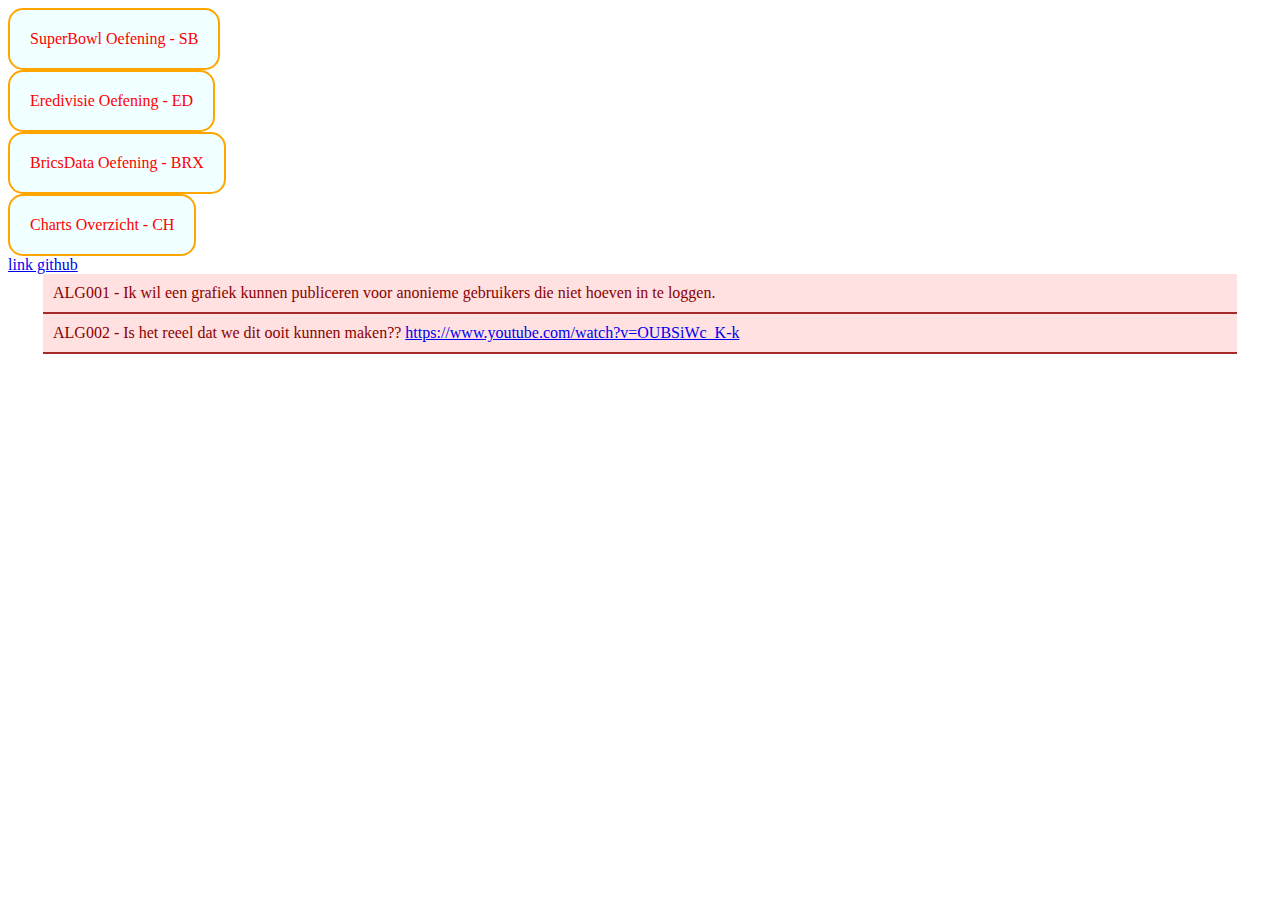
<file: index.html>
<!DOCTYPE html>
<html lang="en">
<head>
    <meta charset="UTF-8">
    <meta http-equiv="X-UA-Compatible" content="IE=edge">
    <meta name="viewport" content="width=device-width, initial-scale=1.0">
    <title>PBI-index</title>
    <link rel="stylesheet" href="stylepowerbi.css">
</head>
<body>
    <div class="projectindex"><a href="superbowl/indexsuperbowl.html">SuperBowl Oefening - SB</a></div>
    <br>
    <div class="projectindex"><a href="eredivisie/indexeredivisie.html">Eredivisie Oefening - ED</a></div>
    <br>
    <div class="projectindex"><a href="bricsdata/indexbrics.html">BricsData Oefening - BRX</a></div>
    <br>
    <div class="projectindex"><a href="charts/indexcharts.html">Charts Overzicht - CH</a></div>
    <br>
    <a href="https://github.com/FelixvL/powerbi_project">link github </a>
    <br>
    <div class="questionproject">
        ALG001 - Ik wil een grafiek kunnen publiceren voor anonieme gebruikers die niet hoeven in te loggen.
    </div>
    <div class="questionproject">
        ALG002 - Is het reeel dat we dit ooit kunnen maken?? <a href="https://www.youtube.com/watch?v=OUBSiWc_K-k">https://www.youtube.com/watch?v=OUBSiWc_K-k</a> 
    </div>

    
</body>
</html>
</file>
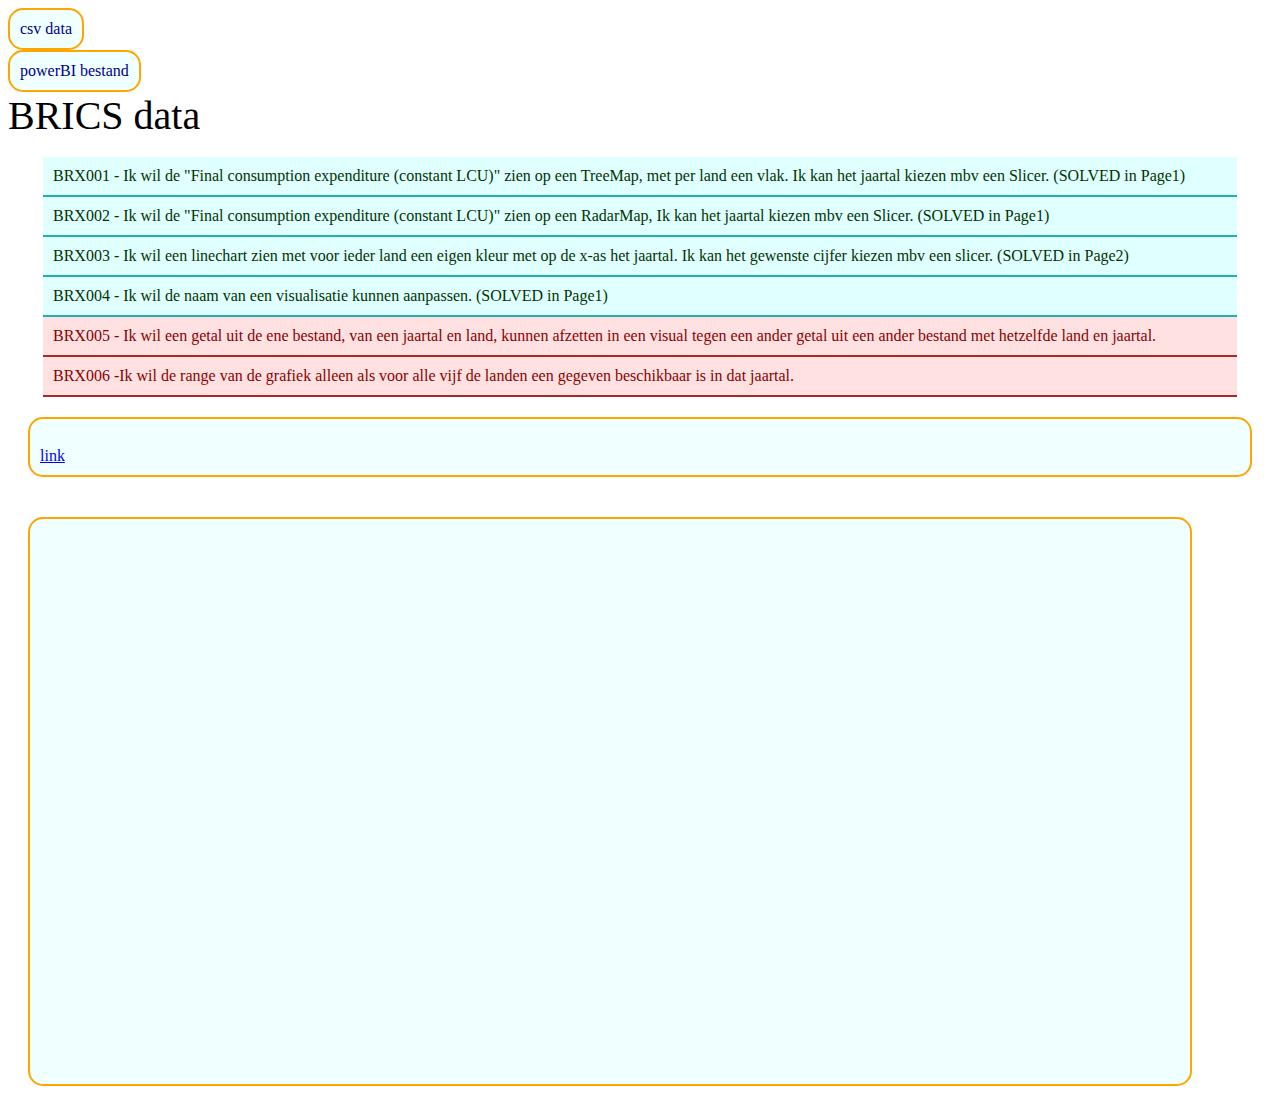
<file: bricsdata/indexbrics.html>
<!DOCTYPE html>
<html lang="en">
<head>
    <meta charset="UTF-8">
    <meta http-equiv="X-UA-Compatible" content="IE=edge">
    <meta name="viewport" content="width=device-width, initial-scale=1.0">
    <title>PBI-BRX</title>
    <link rel="stylesheet" href="../stylepowerbi.css">
</head>
<body>
<div class="fileproject"><a href="BRICSDevelopmentIndicators.zip">csv data</a></div>
<br>
<div class="fileproject"><a href="bricsdata.pbix">powerBI bestand</a></div>
<div class="titleproject">BRICS data</div>
<br>
<div class="questionprojectsolved">
    BRX001 - Ik wil de "Final consumption expenditure (constant LCU)" zien op een TreeMap, met per land een vlak.
    Ik kan het jaartal kiezen mbv een Slicer. (SOLVED in Page1)
</div>
<div class="questionprojectsolved">
    BRX002 - Ik wil de "Final consumption expenditure (constant LCU)" zien op een RadarMap,
    Ik kan het jaartal kiezen mbv een Slicer. (SOLVED in Page1)
</div>
<div class="questionprojectsolved">
    BRX003 - Ik wil een linechart zien met voor ieder land een eigen kleur met op de x-as het jaartal. 
    Ik kan het gewenste cijfer kiezen mbv een slicer. (SOLVED in Page2)
</div>
<div class="questionprojectsolved">
    BRX004 - Ik wil de naam van een visualisatie kunnen aanpassen. (SOLVED in Page1)
</div>
<div class="questionproject">
    BRX005 - Ik wil een getal uit de ene bestand, van een jaartal en land, kunnen afzetten in een visual tegen een ander getal uit een ander bestand met hetzelfde land en jaartal.
</div>
<div class="questionproject">
    BRX006 -Ik wil de range van de grafiek alleen als voor alle vijf de landen een gegeven beschikbaar is in dat jaartal.
</div>



<div class="linkproject">
<br><a href="https://app.powerbi.com/view?r=eyJrIjoiMTgzNDJjZjUtNDFmNS00OWIzLTgwMjgtOWNlMGVjMGUyOTI3IiwidCI6IjgxZGJmMzFjLWQ5MTgtNDQ3Yi05YTM1LTBlZTNjN2I1Yjg4ZCIsImMiOjl9">link</a>
</div>
<div class="iframeproject">
<iframe title="Brics Data" width="1140" height="541.25" src="https://app.powerbi.com/view?r=eyJrIjoiMTgzNDJjZjUtNDFmNS00OWIzLTgwMjgtOWNlMGVjMGUyOTI3IiwidCI6IjgxZGJmMzFjLWQ5MTgtNDQ3Yi05YTM1LTBlZTNjN2I1Yjg4ZCIsImMiOjl9" frameborder="0" allowFullScreen="true"></iframe>
</div>
</body>
</html>
</file>
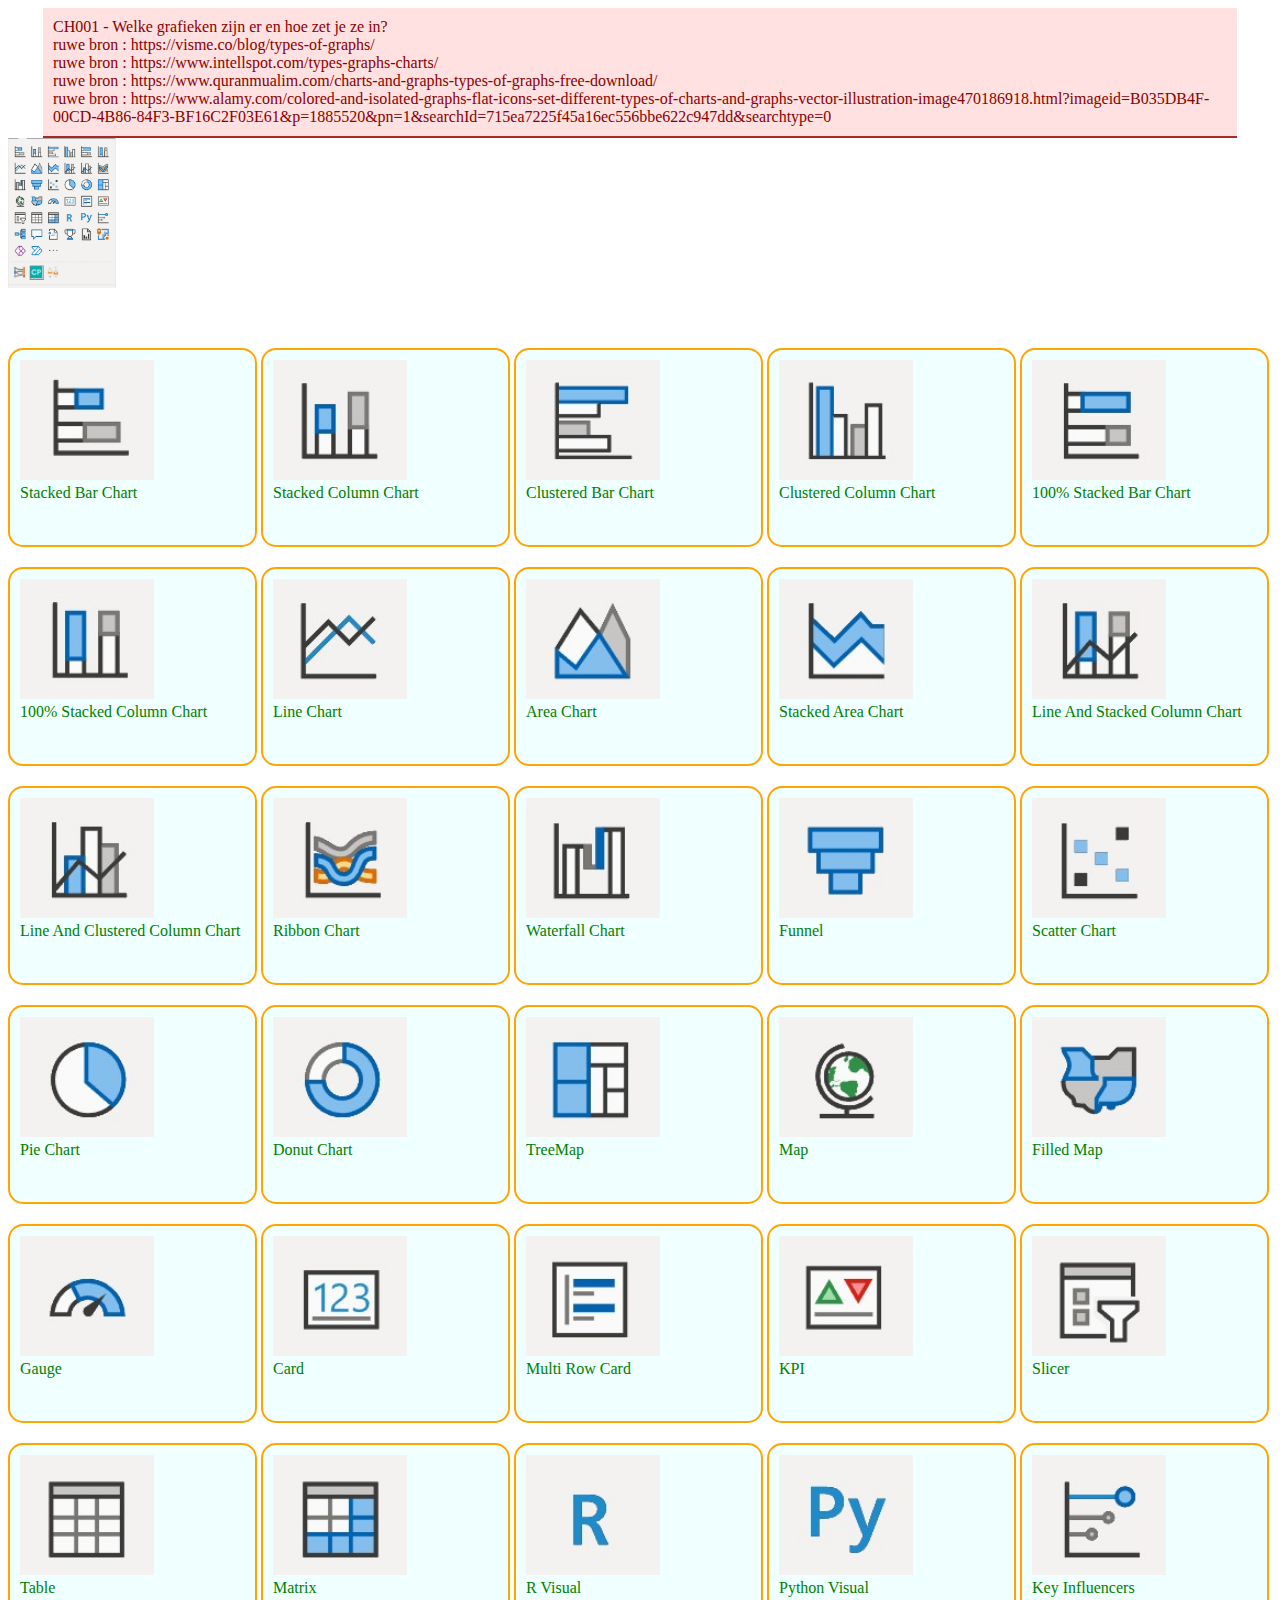
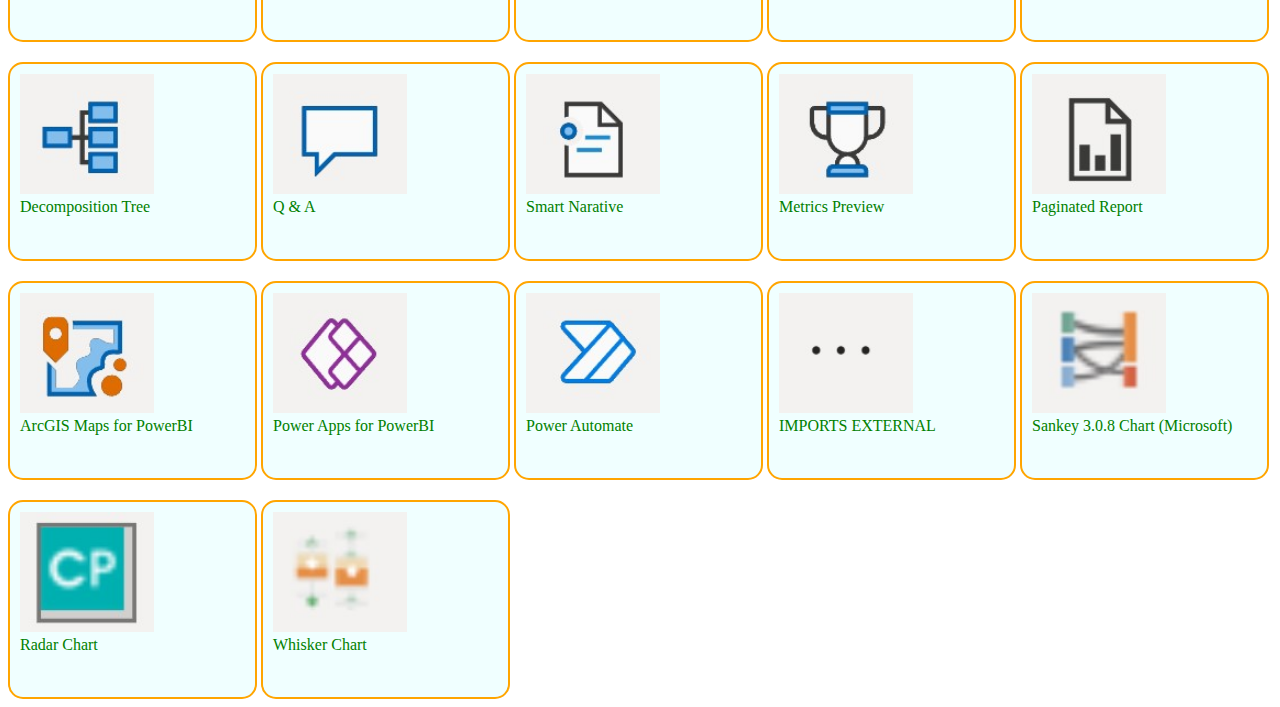
<file: charts/indexcharts.html>
<!DOCTYPE html>
<html lang="en">
<head>
    <meta charset="UTF-8">
    <meta http-equiv="X-UA-Compatible" content="IE=edge">
    <meta name="viewport" content="width=device-width, initial-scale=1.0">
    <title>PBI-CH</title>
    <link rel="stylesheet" href="../stylepowerbi.css">
</head>
<body>
    <div class="questionproject">
        CH001 - Welke grafieken zijn er en hoe zet je ze in? <br>
        ruwe bron : https://visme.co/blog/types-of-graphs/ <br>
        ruwe bron : https://www.intellspot.com/types-graphs-charts/ <br>
        ruwe bron : https://www.quranmualim.com/charts-and-graphs-types-of-graphs-free-download/ <br>
        ruwe bron : https://www.alamy.com/colored-and-isolated-graphs-flat-icons-set-different-types-of-charts-and-graphs-vector-illustration-image470186918.html?imageid=B035DB4F-00CD-4B86-84F3-BF16C2F03E61&p=1885520&pn=1&searchId=715ea7225f45a16ec556bbe622c947dd&searchtype=0 <br>
    </div>
    
    <img src="chartsoverview.jpg" height="150px">
 <br><br><br>   
<div class="grafiekje" >
    <img src="stackedbarchart.jpg">
    <div class="detekstch">Stacked Bar Chart</div>
</div>
<div class="grafiekje" >
    <img src="stackedcolumnchart.jpg">
    <div class="detekstch">Stacked Column Chart</div>
</div>
<div class="grafiekje" >
    <img src="clusteredbarchart.jpg">
    <div class="detekstch">Clustered Bar Chart</div>
</div>
<div class="grafiekje" >
    <img src="clusteredcolumnchart.jpg">
    <div class="detekstch">Clustered Column Chart</div>
</div>
<div class="grafiekje" >
    <img src="100prcbarchart.jpg">
    <div class="detekstch">100% Stacked Bar Chart</div>
</div>
<div class="grafiekje" >
    <img src="100prccolumnchart.jpg">
    <div class="detekstch">100% Stacked Column Chart</div>
</div>
<div class="grafiekje" >
    <img src="linechart.jpg">
    <div class="detekstch">Line Chart</div>
</div>
<div class="grafiekje" >
    <img src="areachart.jpg">
    <div class="detekstch">Area Chart</div>
</div>
<div class="grafiekje" >
    <img src="stackedareachart.jpg">
    <div class="detekstch">Stacked Area Chart</div>
</div>
<div class="grafiekje" >
    <img src="lineandstackedcolumnchart.jpg">
    <div class="detekstch">Line And Stacked Column Chart</div>
</div>
<div class="grafiekje" >
    <img src="lineandclusteredcolumnchart.jpg">
    <div class="detekstch">Line And Clustered Column Chart</div>
</div>
<div class="grafiekje" >
    <img src="ribbonchart.jpg">
    <div class="detekstch">Ribbon Chart</div>
</div>
<div class="grafiekje" >
    <img src="waterfallchart.jpg">
    <div class="detekstch">Waterfall Chart</div>
</div>
<div class="grafiekje" >
    <img src="funnel.jpg">
    <div class="detekstch">Funnel</div>
</div>
<div class="grafiekje" >
    <img src="scatterchart.jpg">
    <div class="detekstch">Scatter Chart</div>
</div>
<div class="grafiekje" >
    <img src="piechart.jpg">
    <div class="detekstch">Pie Chart</div>
</div>
<div class="grafiekje" >
    <img src="donutchart.jpg">
    <div class="detekstch">Donut Chart</div>
</div>
<div class="grafiekje" >
    <img src="treemap.jpg">
    <div class="detekstch">TreeMap</div>
</div>
<div class="grafiekje" >
    <img src="map.jpg">
    <div class="detekstch">Map</div>
</div>
<div class="grafiekje" >
    <img src="filledmap.jpg">
    <div class="detekstch">Filled Map</div>
</div>
<div class="grafiekje" >
    <img src="gauge.jpg">
    <div class="detekstch">Gauge</div>
</div>
<div class="grafiekje" >
    <img src="card.jpg">
    <div class="detekstch">Card</div>
</div>
<div class="grafiekje" >
    <img src="multirowcard.jpg">
    <div class="detekstch">Multi Row Card</div>
</div>
<div class="grafiekje" >
    <img src="kpi.jpg">
    <div class="detekstch">KPI</div>
</div>
<div class="grafiekje" >
    <img src="slicer.jpg">
    <div class="detekstch">Slicer</div>
</div>
<div class="grafiekje" >
    <img src="table.jpg">
    <div class="detekstch">Table</div>
</div>
<div class="grafiekje" >
    <img src="matrix.jpg">
    <div class="detekstch">Matrix</div>
</div>
<div class="grafiekje" >
    <img src="rvisual.jpg">
    <div class="detekstch">R Visual</div>
</div>
<div class="grafiekje" >
    <img src="pythonvisual.jpg">
    <div class="detekstch">Python Visual</div>
</div>
<div class="grafiekje" >
    <img src="keyinfluencers.jpg">
    <div class="detekstch">Key Influencers</div>
</div>
<div class="grafiekje" >
    <img src="decompositiontree.jpg">
    <div class="detekstch">Decomposition Tree</div>
</div>
<div class="grafiekje" >
    <img src="qna.jpg">
    <div class="detekstch">Q & A</div>
</div>
<div class="grafiekje" >
    <img src="smartnarative.jpg">
    <div class="detekstch">Smart Narative</div>
</div>
<div class="grafiekje" >
    <img src="metricspreview.jpg">
    <div class="detekstch">Metrics Preview</div>
</div>
<div class="grafiekje" >
    <img src="paginatedreport.jpg">
    <div class="detekstch">Paginated Report</div>
</div>
<div class="grafiekje" >
    <img src="arcgismaps.jpg">
    <div class="detekstch">ArcGIS Maps for PowerBI</div>
</div>
<div class="grafiekje" >
    <img src="powerapps.jpg">
    <div class="detekstch">Power Apps for PowerBI</div>
</div>
<div class="grafiekje" >
    <img src="powerautomate.jpg">
    <div class="detekstch">Power Automate</div>
</div>
<div class="grafiekje" >
    <img src="IE.jpg">
    <div class="detekstch">IMPORTS EXTERNAL</div>
</div>
<div class="grafiekje" >
    <img src="sankeychart.jpg">
    <div class="detekstch">Sankey 3.0.8 Chart (Microsoft)</div>
</div>
<div class="grafiekje" title="(Radar Chart by Cle... Clear Peaks SL)">
    <img src="radarchart.jpg" >
    <div class="detekstch" >Radar Chart </div>
</div>
<div class="grafiekje" title=" (Box and Whisker by MAQ Software)">
    <img src="whiskerchart.jpg">
    <div class="detekstch">Whisker Chart</div>
</div>
</body>
</html>
</file>
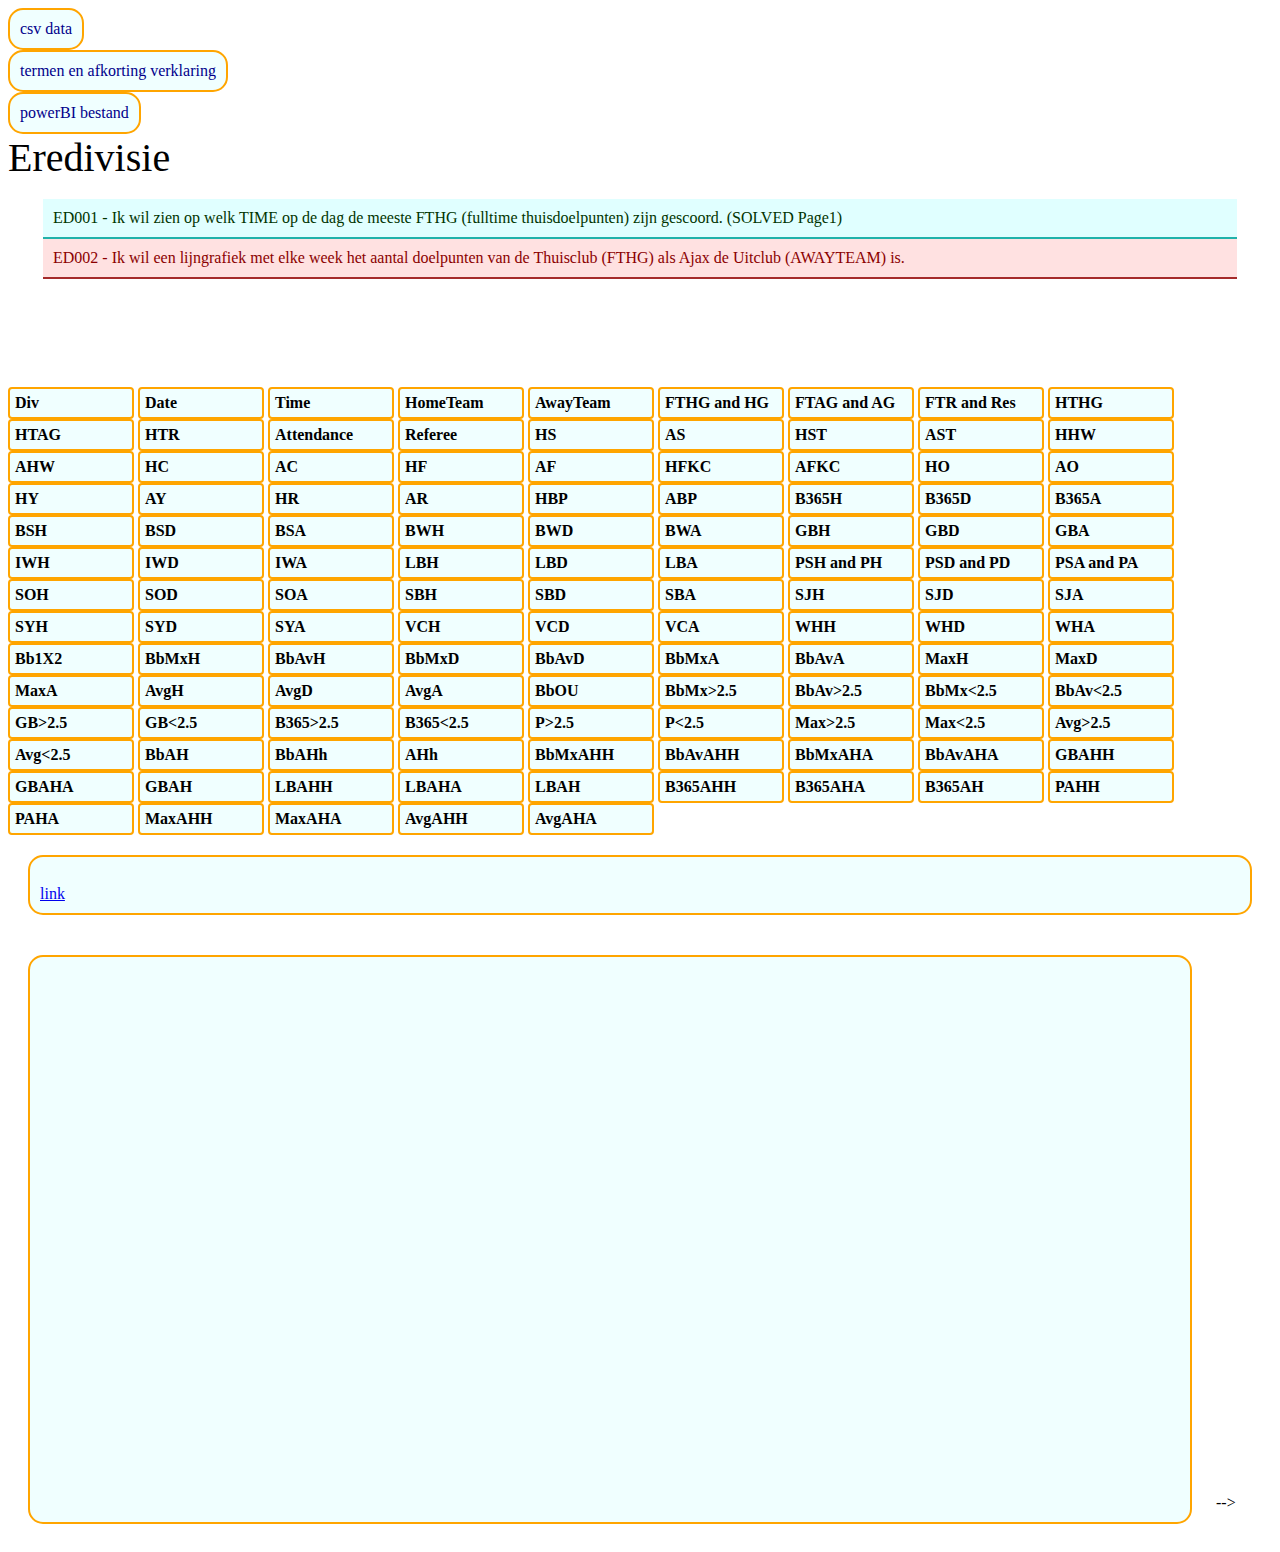
<file: eredivisie/indexeredivisie.html>
<!DOCTYPE html>
<html lang="en">
<head>
    <meta charset="UTF-8">
    <meta http-equiv="X-UA-Compatible" content="IE=edge">
    <meta name="viewport" content="width=device-width, initial-scale=1.0">
    <title>PBI-ED</title>
    <link rel="stylesheet" href="../stylepowerbi.css">
</head>
<body>
<div class="fileproject"><a href="eredivisie21naar22.csv">csv data</a></div>
<br>
<div class="fileproject"><a href="notes.txt">termen en afkorting verklaring</a></div>
<br>
<div class="fileproject"><a href="eredivisie21naar22.pbix">powerBI bestand</a></div>
<div class="titleproject">Eredivisie</div>
<br>
<div class="questionprojectsolved">
    ED001 - Ik wil zien op welk TIME op de dag de meeste FTHG (fulltime thuisdoelpunten) zijn gescoord. (SOLVED Page1)
</div>
<div class="questionproject">
    ED002 - Ik wil een lijngrafiek met elke week het aantal doelpunten van de Thuisclub (FTHG) als Ajax de Uitclub (AWAYTEAM) is.
</div>



<br><br><br><br><br><br>
<div class=vbafk  title="League Division"><b>Div</b></div>
<div class=vbafk  title="Match Date (dd/mm/yy)"><b>Date</b></div>
<div class=vbafk  title="Time of match kick off"><b>Time</b></div>
<div class=vbafk  title="Home Team"><b>HomeTeam</b></div>
<div class=vbafk  title="Away Team"><b>AwayTeam</b></div>
<div class=vbafk  title="Full Time Home Team Goals"><b>FTHG and HG</b></div>
<div class=vbafk  title="Full Time Away Team Goals"><b>FTAG and AG</b></div>
<div class=vbafk  title="Full Time Result (H=Home Win, D=Draw, A=Away Win)"><b>FTR and Res</b></div>
<div class=vbafk  title="Half Time Home Team Goals"><b>HTHG</b></div>
<div class=vbafk  title="Half Time Away Team Goals"><b>HTAG</b></div>
<div class=vbafk  title="Half Time Result (H=Home Win, D=Draw, A=Away Win)"><b>HTR</b></div>
<div class=vbafk  title="Crowd Attendance"><b>Attendance</b></div>
<div class=vbafk  title="Match Referee"><b>Referee</b></div>
<div class=vbafk  title="Home Team Shots"><b>HS</b></div>
<div class=vbafk  title="Away Team Shots"><b>AS</b></div>
<div class=vbafk  title="Home Team Shots on Target"><b>HST</b></div>
<div class=vbafk  title="Away Team Shots on Target"><b>AST</b></div>
<div class=vbafk  title="Home Team Hit Woodwork"><b>HHW</b></div>
<div class=vbafk  title="Away Team Hit Woodwork"><b>AHW</b></div>
<div class=vbafk  title="Home Team Corners"><b>HC</b></div>
<div class=vbafk  title="Away Team Corners"><b>AC</b></div>
<div class=vbafk  title="Home Team Fouls Committed"><b>HF</b></div>
<div class=vbafk  title="Away Team Fouls Committed"><b>AF</b></div>
<div class=vbafk  title="Home Team Free Kicks Conceded"><b>HFKC</b></div>
<div class=vbafk  title="Away Team Free Kicks Conceded"><b>AFKC</b></div>
<div class=vbafk  title="Home Team Offsides"><b>HO</b></div>
<div class=vbafk  title="Away Team Offsides"><b>AO</b></div>
<div class=vbafk  title="Home Team Yellow Cards"><b>HY</b></div>
<div class=vbafk  title="Away Team Yellow Cards"><b>AY</b></div>
<div class=vbafk  title="Home Team Red Cards"><b>HR</b></div>
<div class=vbafk  title="Away Team Red Cards"><b>AR</b></div>
<div class=vbafk  title="Home Team Bookings Points (10"><b>HBP</b></div>
<div class=vbafk  title="Away Team Bookings Points (10"><b>ABP</b></div>
<div class=vbafk  title="Bet365 home win odds"><b>B365H</b></div>
<div class=vbafk  title="Bet365 draw odds"><b>B365D</b></div>
<div class=vbafk  title="Bet365 away win odds"><b>B365A</b></div>
<div class=vbafk  title="Blue Square home win odds"><b>BSH</b></div>
<div class=vbafk  title="Blue Square draw odds"><b>BSD</b></div>
<div class=vbafk  title="Blue Square away win odds"><b>BSA</b></div>
<div class=vbafk  title="Bet&Win home win odds"><b>BWH</b></div>
<div class=vbafk  title="Bet&Win draw odds"><b>BWD</b></div>
<div class=vbafk  title="Bet&Win away win odds"><b>BWA</b></div>
<div class=vbafk  title="Gamebookers home win odds"><b>GBH</b></div>
<div class=vbafk  title="Gamebookers draw odds"><b>GBD</b></div>
<div class=vbafk  title="Gamebookers away win odds"><b>GBA</b></div>
<div class=vbafk  title="Interwetten home win odds"><b>IWH</b></div>
<div class=vbafk  title="Interwetten draw odds"><b>IWD</b></div>
<div class=vbafk  title="Interwetten away win odds"><b>IWA</b></div>
<div class=vbafk  title="Ladbrokes home win odds"><b>LBH</b></div>
<div class=vbafk  title="Ladbrokes draw odds"><b>LBD</b></div>
<div class=vbafk  title="Ladbrokes away win odds"><b>LBA</b></div>
<div class=vbafk  title="Pinnacle home win odds"><b>PSH and PH</b></div>
<div class=vbafk  title="Pinnacle draw odds"><b>PSD and PD</b></div>
<div class=vbafk  title="Pinnacle away win odds"><b>PSA and PA</b></div>
<div class=vbafk  title="Sporting Odds home win odds"><b>SOH</b></div>
<div class=vbafk  title="Sporting Odds draw odds"><b>SOD</b></div>
<div class=vbafk  title="Sporting Odds away win odds"><b>SOA</b></div>
<div class=vbafk  title="Sportingbet home win odds"><b>SBH</b></div>
<div class=vbafk  title="Sportingbet draw odds"><b>SBD</b></div>
<div class=vbafk  title="Sportingbet away win odds"><b>SBA</b></div>
<div class=vbafk  title="Stan James home win odds"><b>SJH</b></div>
<div class=vbafk  title="Stan James draw odds"><b>SJD</b></div>
<div class=vbafk  title="Stan James away win odds"><b>SJA</b></div>
<div class=vbafk  title="Stanleybet home win odds"><b>SYH</b></div>
<div class=vbafk  title="Stanleybet draw odds"><b>SYD</b></div>
<div class=vbafk  title="Stanleybet away win odds"><b>SYA</b></div>
<div class=vbafk  title="VC Bet home win odds"><b>VCH</b></div>
<div class=vbafk  title="VC Bet draw odds"><b>VCD</b></div>
<div class=vbafk  title="VC Bet away win odds"><b>VCA</b></div>
<div class=vbafk  title="William Hill home win odds"><b>WHH</b></div>
<div class=vbafk  title="William Hill draw odds"><b>WHD</b></div>
<div class=vbafk  title="William Hill away win odds"><b>WHA</b></div>
<div class=vbafk  title="Number of BetBrain bookmakers used to calculate match odds averages and maximums"><b>Bb1X2</b></div>
<div class=vbafk  title="Betbrain maximum home win odds"><b>BbMxH</b></div>
<div class=vbafk  title="Betbrain average home win odds"><b>BbAvH</b></div>
<div class=vbafk  title="Betbrain maximum draw odds"><b>BbMxD</b></div>
<div class=vbafk  title="Betbrain average draw win odds"><b>BbAvD</b></div>
<div class=vbafk  title="Betbrain maximum away win odds"><b>BbMxA</b></div>
<div class=vbafk  title="Betbrain average away win odds"><b>BbAvA</b></div>
<div class=vbafk  title="Market maximum home win odds"><b>MaxH</b></div>
<div class=vbafk  title="Market maximum draw win odds"><b>MaxD</b></div>
<div class=vbafk  title="Market maximum away win odds"><b>MaxA</b></div>
<div class=vbafk  title="Market average home win odds"><b>AvgH</b></div>
<div class=vbafk  title="Market average draw win odds"><b>AvgD</b></div>
<div class=vbafk  title="Market average away win odds"><b>AvgA</b></div>
<div class=vbafk  title="Number of BetBrain bookmakers used to calculate over/under 2.5 goals (total goals) averages and maximums"><b>BbOU</b></div>
<div class=vbafk  title="Betbrain maximum over 2.5 goals"><b>BbMx>2.5</b></div>
<div class=vbafk  title="Betbrain average over 2.5 goals"><b>BbAv>2.5</b></div>
<div class=vbafk  title="Betbrain maximum under 2.5 goals"><b>BbMx<2.5</b></div>
<div class=vbafk  title="Betbrain average under 2.5 goals"><b>BbAv<2.5</b></div>
<div class=vbafk  title="Gamebookers over 2.5 goals"><b>GB>2.5</b></div>
<div class=vbafk  title="Gamebookers under 2.5 goals"><b>GB<2.5</b></div>
<div class=vbafk  title="Bet365 over 2.5 goals"><b>B365>2.5</b></div>
<div class=vbafk  title="Bet365 under 2.5 goals"><b>B365<2.5</b></div>
<div class=vbafk  title="Pinnacle over 2.5 goals"><b>P>2.5</b></div>
<div class=vbafk  title="Pinnacle under 2.5 goals"><b>P<2.5</b></div>
<div class=vbafk  title="Market maximum over 2.5 goals"><b>Max>2.5</b></div>
<div class=vbafk  title="Market maximum under 2.5 goals"><b>Max<2.5</b></div>
<div class=vbafk  title="Market average over 2.5 goals"><b>Avg>2.5</b></div>
<div class=vbafk  title="Market average under 2.5 goals"><b>Avg<2.5</b></div>
<div class=vbafk  title="Number of BetBrain bookmakers used to Asian handicap averages and maximums"><b>BbAH</b></div>
<div class=vbafk  title="Betbrain size of handicap (home team)"><b>BbAHh</b></div>
<div class=vbafk  title="Market size of handicap (home team) (since 2019/2020)"><b>AHh</b></div>
<div class=vbafk  title="Betbrain maximum Asian handicap home team odds"><b>BbMxAHH</b></div>
<div class=vbafk  title="Betbrain average Asian handicap home team odds"><b>BbAvAHH</b></div>
<div class=vbafk  title="Betbrain maximum Asian handicap away team odds"><b>BbMxAHA</b></div>
<div class=vbafk  title="Betbrain average Asian handicap away team odds"><b>BbAvAHA</b></div>
<div class=vbafk  title="Gamebookers Asian handicap home team odds"><b>GBAHH</b></div>
<div class=vbafk  title="Gamebookers Asian handicap away team odds"><b>GBAHA</b></div>
<div class=vbafk  title="Gamebookers size of handicap (home team)"><b>GBAH</b></div>
<div class=vbafk  title="Ladbrokes Asian handicap home team odds"><b>LBAHH</b></div>
<div class=vbafk  title="Ladbrokes Asian handicap away team odds"><b>LBAHA</b></div>
<div class=vbafk  title="Ladbrokes size of handicap (home team)"><b>LBAH</b></div>
<div class=vbafk  title="Bet365 Asian handicap home team odds"><b>B365AHH</b></div>
<div class=vbafk  title="Bet365 Asian handicap away team odds"><b>B365AHA</b></div>
<div class=vbafk  title="Bet365 size of handicap (home team)"><b>B365AH</b></div>
<div class=vbafk  title="Pinnacle Asian handicap home team odds"><b>PAHH</b></div>
<div class=vbafk  title="Pinnacle Asian handicap away team odds"><b>PAHA</b></div>
<div class=vbafk  title="Market maximum Asian handicap home team odds"><b>MaxAHH</b></div>
<div class=vbafk  title="Market maximum Asian handicap away team odds   "><b>MaxAHA</b></div>
<div class=vbafk  title="Market average Asian handicap home team odds"><b>AvgAHH</b></div>
<div class=vbafk  title="Market average Asian handicap away team odds"><b>AvgAHA</b></div>
<div class="linkproject">
<br><a href="https://app.powerbi.com/view?r=eyJrIjoiZTU4YzFiOTEtMzI4OS00ZTNkLTk4OTItM2FjMTMwOTc3NjhkIiwidCI6IjgxZGJmMzFjLWQ5MTgtNDQ3Yi05YTM1LTBlZTNjN2I1Yjg4ZCIsImMiOjl9">link</a>
</div>
<div class="iframeproject">
<iframe title="eredivisie" width="1140" height="541.25" src="https://app.powerbi.com/view?r=eyJrIjoiZTU4YzFiOTEtMzI4OS00ZTNkLTk4OTItM2FjMTMwOTc3NjhkIiwidCI6IjgxZGJmMzFjLWQ5MTgtNDQ3Yi05YTM1LTBlZTNjN2I1Yjg4ZCIsImMiOjl9" frameborder="0" allowFullScreen="true"></iframe>
</div>
-->
</body>
</html>
</file>
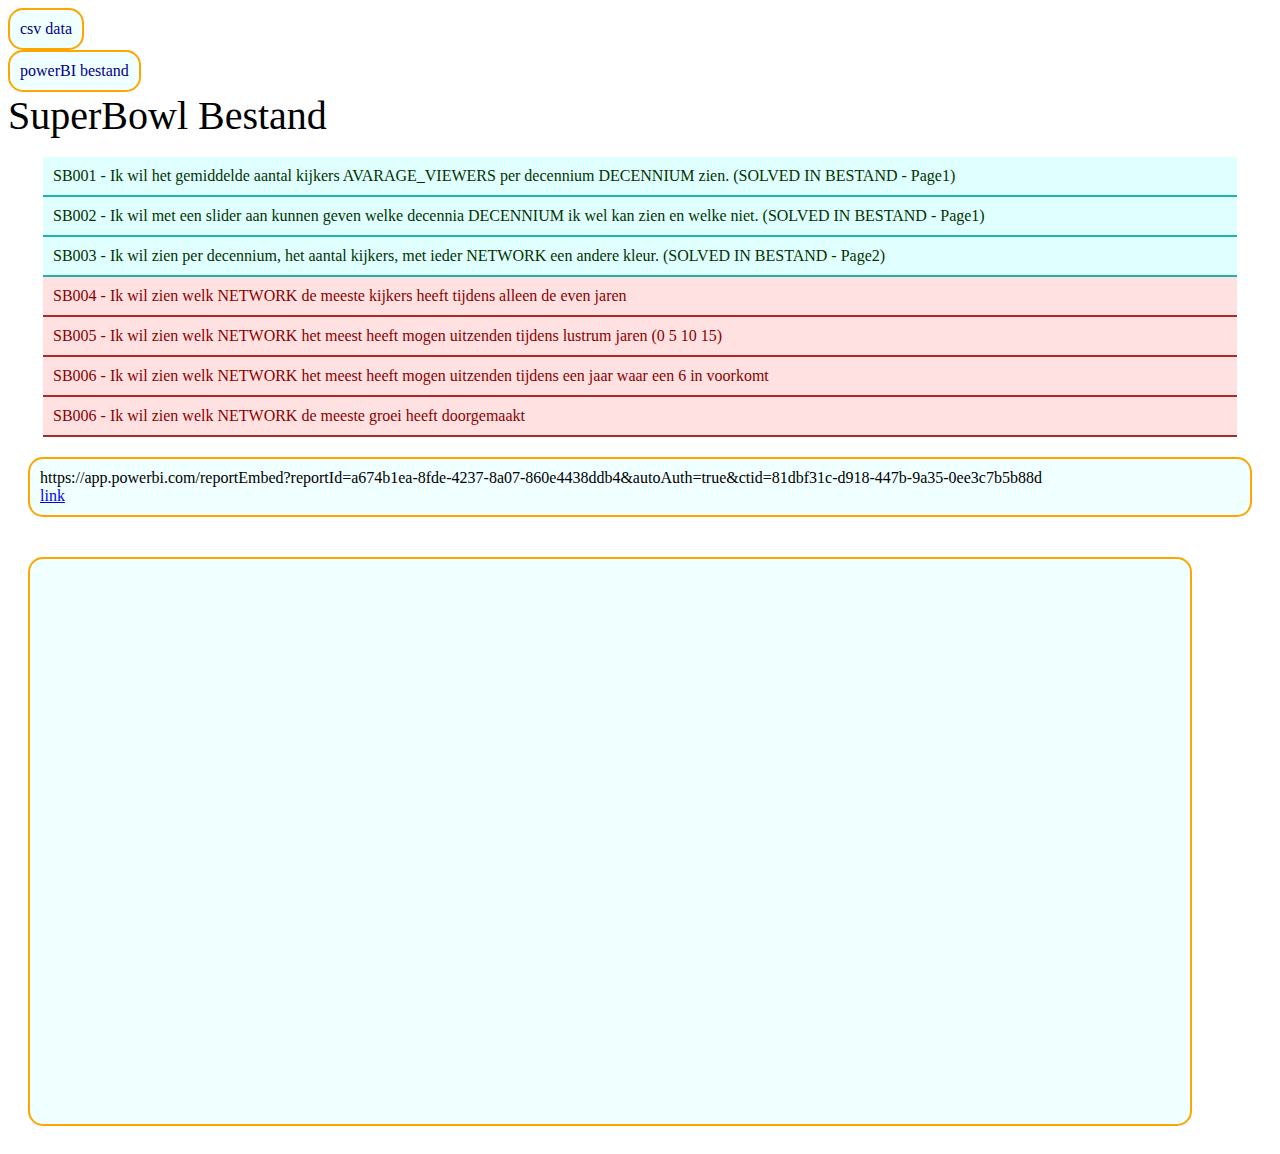
<file: superbowl/indexsuperbowl.html>
<!DOCTYPE html>
<html lang="en">
<head>
    <meta charset="UTF-8">
    <meta http-equiv="X-UA-Compatible" content="IE=edge">
    <meta name="viewport" content="width=device-width, initial-scale=1.0">
    <title>PBI-SB</title>
    <link rel="stylesheet" href="../stylepowerbi.css">
</head>
<body>
<div class="fileproject"><a href="super-bowl-ratings.csv">csv data</a></div>
<br>
<div class="fileproject"><a href="superbowl_poging1.pbix">powerBI bestand</a></div>
<div class="titleproject">SuperBowl Bestand</div>
<br>
<div class="questionprojectsolved">
    SB001 - Ik wil het gemiddelde aantal kijkers AVARAGE_VIEWERS per decennium DECENNIUM zien. (SOLVED IN BESTAND - Page1)
</div>
<div class="questionprojectsolved">
    SB002 - Ik wil met een slider aan kunnen geven welke decennia DECENNIUM ik wel kan zien en welke niet. (SOLVED IN BESTAND - Page1)
</div>
<div class="questionprojectsolved">
    SB003 - Ik wil zien per decennium, het aantal kijkers, met ieder NETWORK een andere kleur. (SOLVED IN BESTAND - Page2)
</div>
<div class="questionproject">
    SB004 - Ik wil zien welk NETWORK de meeste kijkers heeft tijdens alleen de even jaren
</div>
<div class="questionproject">
    SB005 - Ik wil zien welk NETWORK het meest heeft mogen uitzenden tijdens lustrum jaren (0 5 10 15)
</div>
<div class="questionproject">
    SB006 - Ik wil zien welk NETWORK het meest heeft mogen uitzenden tijdens een jaar waar een 6 in voorkomt
</div>
<div class="questionproject">
    SB006 - Ik wil zien welk NETWORK de meeste groei heeft doorgemaakt
</div>


<div class="linkproject">https://app.powerbi.com/reportEmbed?reportId=a674b1ea-8fde-4237-8a07-860e4438ddb4&autoAuth=true&ctid=81dbf31c-d918-447b-9a35-0ee3c7b5b88d 
<br><a href="https://app.powerbi.com/reportEmbed?reportId=a674b1ea-8fde-4237-8a07-860e4438ddb4&autoAuth=true&ctid=81dbf31c-d918-447b-9a35-0ee3c7b5b88d">link</a>
</div>
<div class="iframeproject">
<iframe title="superbowl_poging1" width="1140" height="541.25" src="https://app.powerbi.com/reportEmbed?reportId=a674b1ea-8fde-4237-8a07-860e4438ddb4&autoAuth=true&ctid=81dbf31c-d918-447b-9a35-0ee3c7b5b88d" frameborder="0" allowFullScreen="true"></iframe>
</div>
</body>
</html>
</file>
<file: stylepowerbi.css>
div.projectindex{
    background-color: azure;
    padding:20px;
    border: 2px solid orange;
    display: inline-block;
    border-radius: 15px;

}
div.projectindex a{
    color:red;
    text-decoration: none;
} 
div.fileproject{
    background-color: azure;
    padding:10px;
    border: 2px solid orange;
    display: inline-block;
    border-radius: 15px;

}
div.fileproject a{
    color:darkblue;
    text-decoration: none;
} 
div.titleproject{
    font-size: 40px;
}
div.questionproject{
    margin-left: 35px;
    margin-right: 35px;
    color:darkred;
    background-color: rgb(255, 225, 225);
    padding:10px;
    border-bottom: 2px solid brown;
}
div.questionprojectsolved{
    margin-left: 35px;
    margin-right: 35px;
    color:rgb(0, 52, 0);
    background-color: lightcyan;
    padding:10px;
    border-bottom: 2px solid lightseagreen;
}
div.linkproject{
    background-color: azure;
    padding:10px;
    border: 2px solid orange;
    border-radius: 15px;
    margin:20px;

}
div.iframeproject{
    background-color: azure;
    padding:10px;
    border: 2px solid orange;
    border-radius: 15px;
    display: inline-block;
    margin:20px;
}
div.grafiekje{
    width:225px;
    height: 175px;
    margin-top:20px;
    background-color: azure;
    padding:10px;
    border: 2px solid orange;
    border-radius: 15px;
    display: inline-block;
 
}
div.grafiekje img{
    height: 120px;
}
.detekstch {
color:green;
}
div.vbafk{
    width:112px;
    background-color: azure;
    padding:5px;
    border: 2px solid orange;
    border-radius: 4px;
    display: inline-block;   
}
</file>
